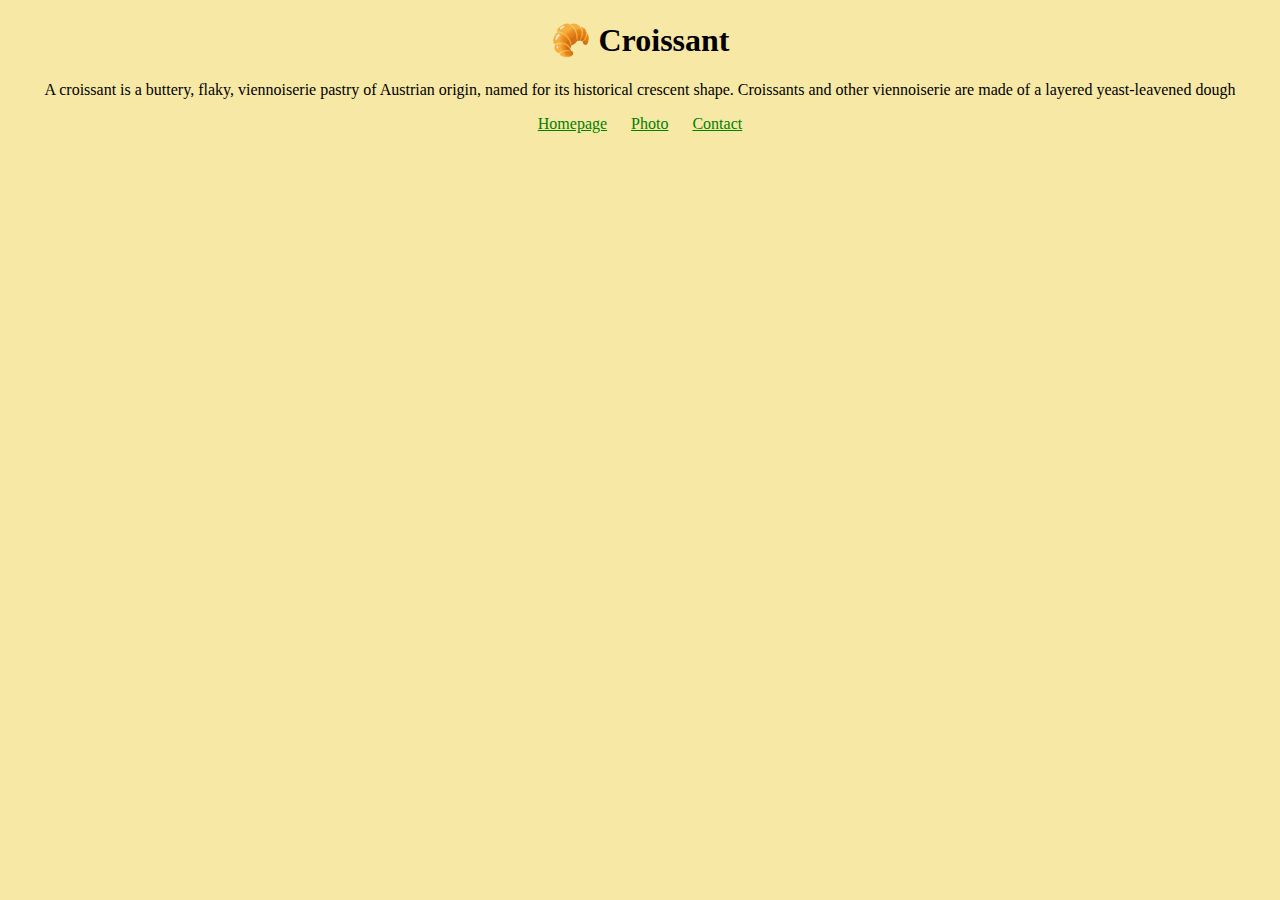
<file: index.html>
<!DOCTYPE html>
<html lang="en">
  <head>
    <meta charset="UTF-8" />
    <meta
      name="description"
      content="Everything you need to know about croissant"
    />
    <title>Croissant - The Most Popular Pastry</title>
    <link rel="stylesheet" href="css/style.css" />
  </head>
  <body>
    <h1>🥐 Croissant</h1>
    <p>
      A croissant is a buttery, flaky, viennoiserie pastry of Austrian origin,
      named for its historical crescent shape. Croissants and other viennoiserie
      are made of a layered yeast-leavened dough
    </p>
    <footer>
      <a href="index.html" title="Go Back">Homepage</a>
      <a href="photo.html" title="How it looks">Photo</a>
      <a href="contact.html" title="Contact Us">Contact</a>
    </footer>
  </body>
</html>
</file>
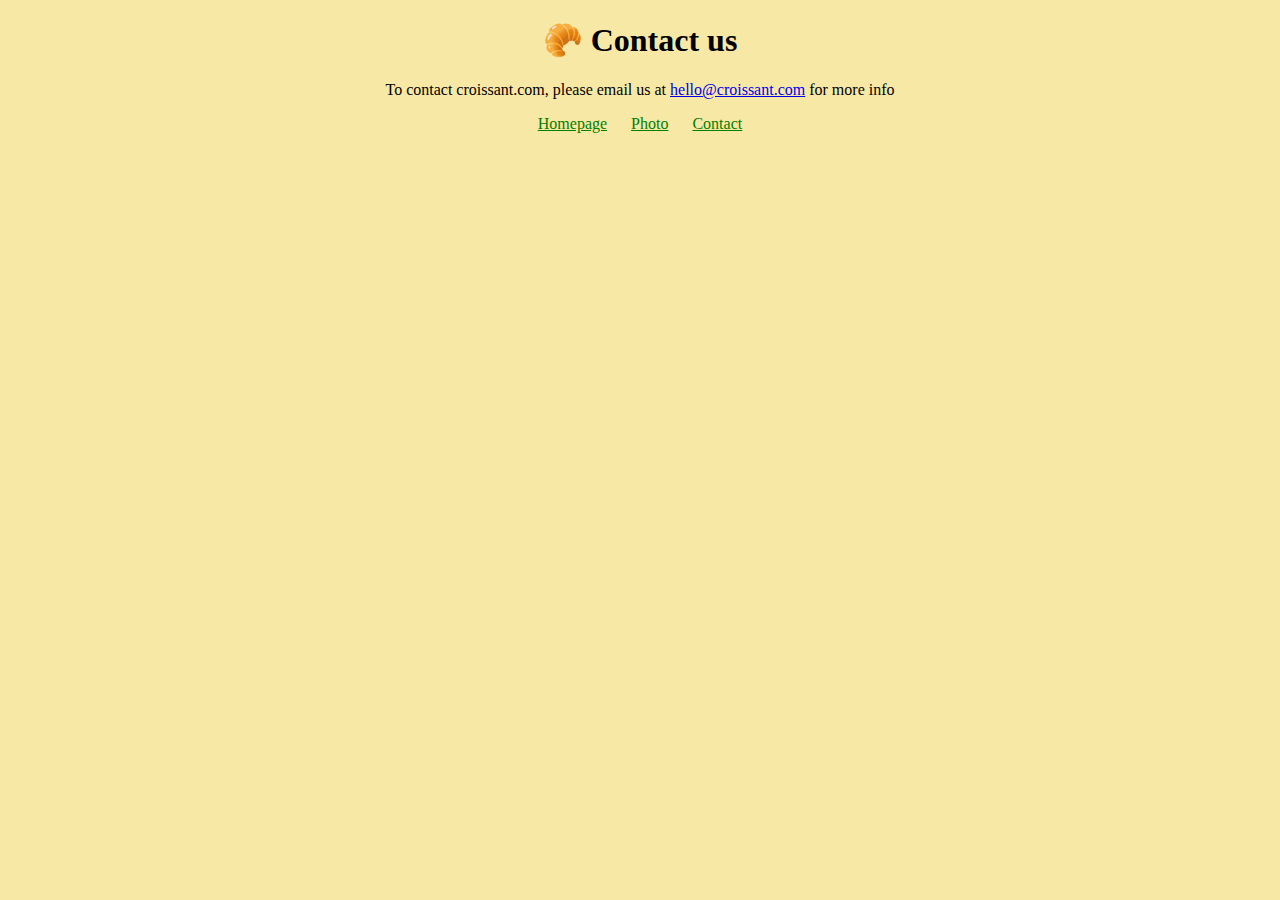
<file: contact.html>
<!DOCTYPE html>
<html lang="en">
  <head>
    <meta charset="UTF-8" />
    <meta
      name="description"
      content="Enough of waiting! Get your croissant in the next 15 minutes"
    />
    <title>Contact us - Croissant.com</title>
    <link rel="stylesheet" href="css/style.css" />
  </head>
  <body>
    <h1>🥐 Contact us</h1>
    <p>
      To contact croissant.com, please email us at
      <a href="mailto:hello@croissant.com">hello@croissant.com</a> for more info
    </p>
    <footer>
      <a href="/" title="Go Home">Homepage</a>
      <a href="photo.html" title="How it looks">Photo</a>
      <a href="contact.html" title="Contact Us">Contact</a>
    </footer>
  </body>
</html>
</file>
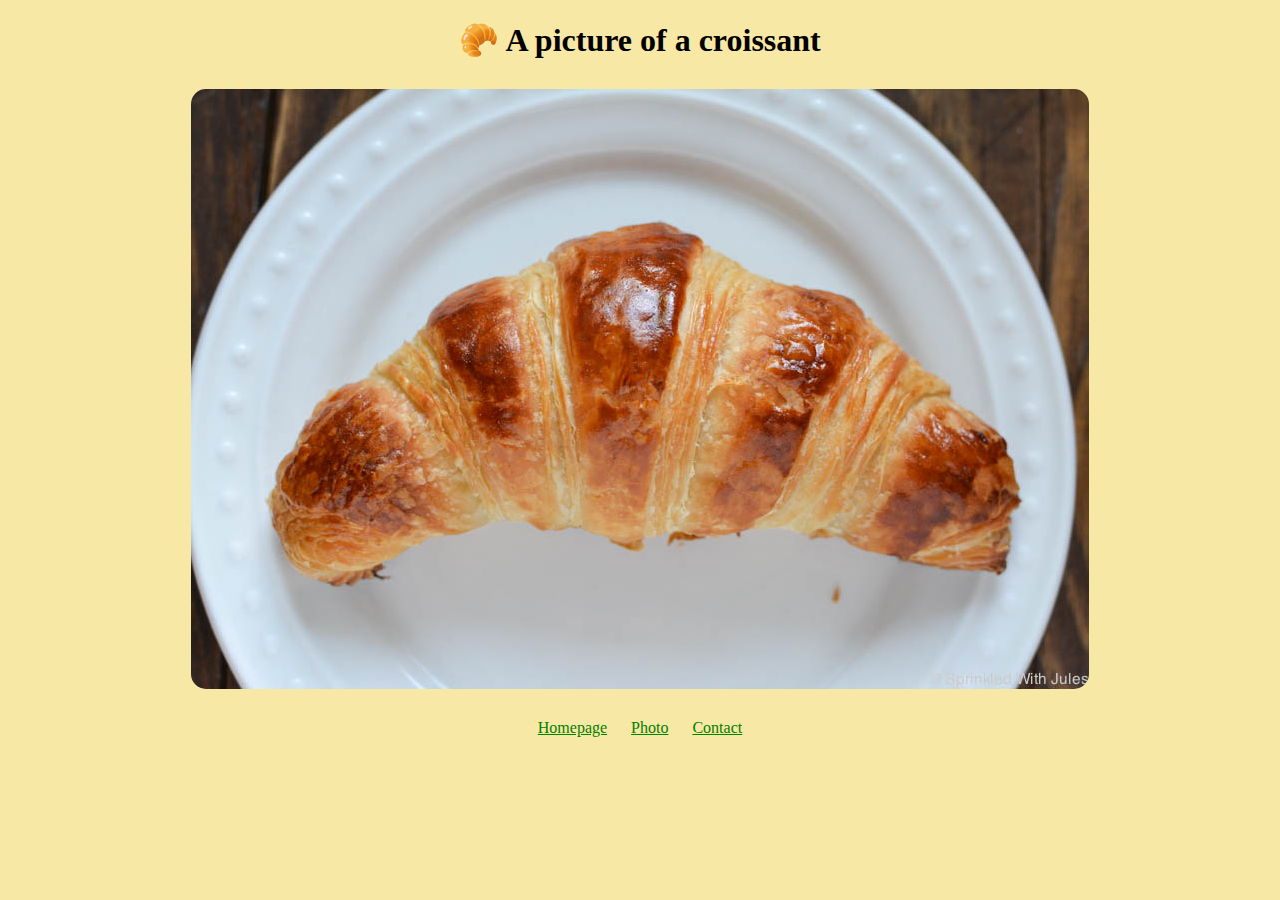
<file: photo.html>
<!DOCTYPE html>
<html lang="en">
  <head>
    <meta charset="UTF-8" />
    <meta name="description" content="Once you see it - you are hungry" />
    <title>Croissant - sedactive and delish looking</title>
    <link rel="stylesheet" href="css/style.css" />
  </head>
  <body>
    <h1>🥐 A picture of a croissant</h1>
    <img src="images/croissant.jpg" alt="Croissant-photo" />
    <footer>
      <a href="/" title="Go Home">Homepage</a>
      <a href="photo.html" title="How it looks">Photo</a>
      <a href="contact.html" title="Contact Us">Contact</a>
    </footer>
  </body>
</html>
</file>
<file: css/style.css>
body {
  background-color: #f8e8a6;
}

h1 {
  text-align: center;
}
p {
  text-align: center;
}
img {
  display: block;
  margin: 30px auto;
  border-radius: 15px;
}
footer {
  display: block;
  text-align: center;
}
footer a {
  margin: 0 10px;
  color: green;
}
</file>
